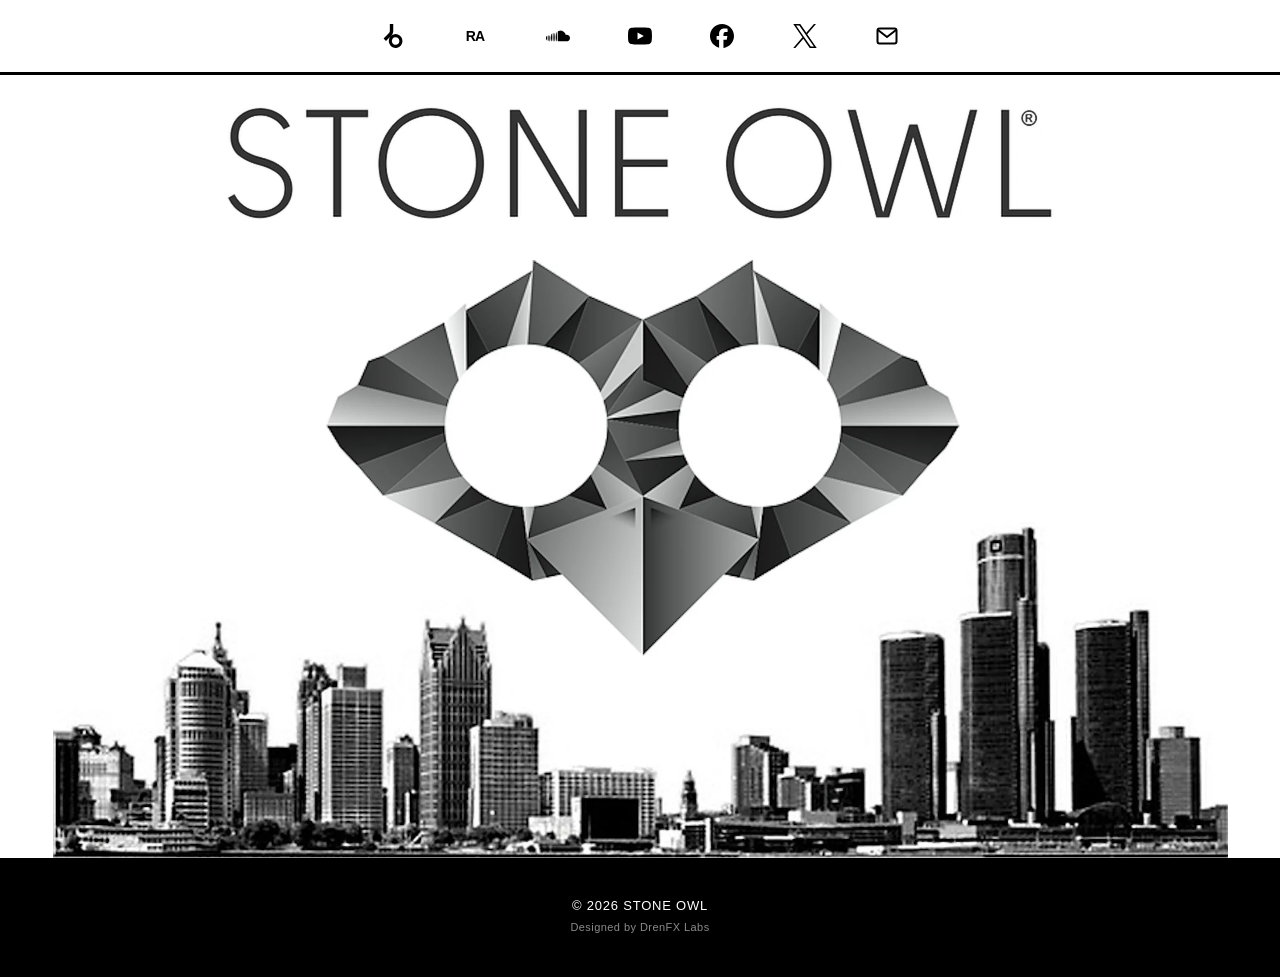
<file: index.html>
<!doctype html>
<html lang="en">
<head>
  <meta charset="utf-8">
  <meta name="viewport" content="width=device-width, initial-scale=1">
  <title>Stone Owl</title>
  <meta name="description" content="Stone Owl — official site. Music on Beatport, SoundCloud and YouTube.">
  <link rel="canonical" href="https://stoneowl.co/">
  <meta name="theme-color" content="#000000">

  <meta property="og:type" content="website">
  <meta property="og:title" content="Stone Owl">
  <meta property="og:description" content="Stone Owl — official site.">
  <meta property="og:url" content="https://stoneowl.co/">
  <meta property="og:image" content="https://stoneowl.co/assets/img/og.png">
  <meta name="twitter:card" content="summary_large_image">

  <link rel="icon" href="favicon.ico" sizes="any">
  <link rel="icon" type="image/png" href="assets/img/icon-192.png">
  <link rel="apple-touch-icon" href="assets/img/apple-touch-icon.png">

  <link rel="preload" as="image" href="assets/img/owl.webp" type="image/webp">
  <link rel="stylesheet" href="assets/css/style.css">

  <!-- Google Analytics (GA4) — carried over from the old site -->
  <script async src="https://www.googletagmanager.com/gtag/js?id=G-MPS3E0CKQ6"></script>
  <script>
    window.dataLayer = window.dataLayer || [];
    function gtag(){dataLayer.push(arguments);}
    gtag('js', new Date());
    gtag('config', 'G-MPS3E0CKQ6');
  </script>
</head>
<body>
  <header class="topbar">
    <nav aria-label="Stone Owl elsewhere">
      <ul class="social">
        <li><a href="https://www.beatport.com/artist/stone-owl/253027" target="_blank" rel="noopener" aria-label="Stone Owl on Beatport" title="Beatport"><svg viewBox="0 0 24 24" aria-hidden="true"><path d="M21.429 17.055a7.114 7.114 0 0 1-.794 3.246 6.917 6.917 0 0 1-2.181 2.492 6.698 6.698 0 0 1-3.063 1.163 6.653 6.653 0 0 1-3.239-.434 6.796 6.796 0 0 1-2.668-1.932 7.03 7.03 0 0 1-1.481-2.983 7.124 7.124 0 0 1 .049-3.345 7.015 7.015 0 0 1 1.566-2.937l-4.626 4.73-2.421-2.479 5.201-5.265a3.791 3.791 0 0 0 1.066-2.675V0h3.41v6.613a7.172 7.172 0 0 1-.519 2.794 7.02 7.02 0 0 1-1.559 2.353l-.153.156a6.768 6.768 0 0 1 3.49-1.725 6.687 6.687 0 0 1 3.845.5 6.873 6.873 0 0 1 2.959 2.564 7.118 7.118 0 0 1 1.118 3.8Zm-3.089 0a3.89 3.89 0 0 0-.611-2.133 3.752 3.752 0 0 0-1.666-1.424 3.65 3.65 0 0 0-2.158-.233 3.704 3.704 0 0 0-1.92 1.037 3.852 3.852 0 0 0-1.031 1.955 3.908 3.908 0 0 0 .205 2.213c.282.7.76 1.299 1.374 1.721a3.672 3.672 0 0 0 2.076.647 3.637 3.637 0 0 0 2.635-1.096c.347-.351.622-.77.81-1.231.188-.461.285-.956.286-1.456Z"/></svg></a></li>
        <li><a href="https://www.residentadvisor.net/profile/stoneowl" target="_blank" rel="noopener" aria-label="Stone Owl on Resident Advisor" title="Resident Advisor"><svg viewBox="0 0 24 24" aria-hidden="true"><text x="12" y="16.6" text-anchor="middle" font-family="Arial Black,Arial,Helvetica,sans-serif" font-weight="900" font-size="14" letter-spacing="-.8">RA</text></svg></a></li>
        <li><a href="https://soundcloud.com/stoneowl" target="_blank" rel="noopener" aria-label="Stone Owl on SoundCloud" title="SoundCloud"><svg viewBox="0 0 24 24" aria-hidden="true"><path d="M23.999 14.165c-.052 1.796-1.612 3.169-3.4 3.169h-8.18a.68.68 0 0 1-.675-.683V7.862a.747.747 0 0 1 .452-.724s.75-.513 2.333-.513a5.364 5.364 0 0 1 2.763.755 5.433 5.433 0 0 1 2.57 3.54c.282-.08.574-.121.868-.12.884 0 1.73.358 2.347.992s.948 1.49.922 2.373ZM10.721 8.421c.247 2.98.427 5.697 0 8.672a.264.264 0 0 1-.53 0c-.395-2.946-.22-5.718 0-8.672a.264.264 0 0 1 .53 0ZM9.072 9.448c.285 2.659.37 4.986-.006 7.655a.277.277 0 0 1-.55 0c-.331-2.63-.256-5.02 0-7.655a.277.277 0 0 1 .556 0Zm-1.663-.257c.27 2.726.39 5.171 0 7.904a.266.266 0 0 1-.532 0c-.38-2.69-.257-5.21 0-7.904a.266.266 0 0 1 .532 0Zm-1.647.77a26.108 26.108 0 0 1-.008 7.147.272.272 0 0 1-.542 0 27.955 27.955 0 0 1 0-7.147.275.275 0 0 1 .55 0Zm-1.67 1.769c.421 1.865.228 3.5-.029 5.388a.257.257 0 0 1-.514 0c-.21-1.858-.398-3.549 0-5.389a.272.272 0 0 1 .543 0Zm-1.655-.273c.388 1.897.26 3.508-.01 5.412-.026.28-.514.283-.54 0-.244-1.878-.347-3.54-.01-5.412a.283.283 0 0 1 .56 0Zm-1.668.911c.4 1.268.257 2.292-.026 3.572a.257.257 0 0 1-.514 0c-.241-1.262-.354-2.312-.023-3.572a.283.283 0 0 1 .563 0Z"/></svg></a></li>
        <li><a href="https://www.youtube.com/user/StoneOwlMusic" target="_blank" rel="noopener" aria-label="Stone Owl on YouTube" title="YouTube"><svg viewBox="0 0 24 24" aria-hidden="true"><path d="M23.498 6.186a3.016 3.016 0 0 0-2.122-2.136C19.505 3.545 12 3.545 12 3.545s-7.505 0-9.377.505A3.017 3.017 0 0 0 .502 6.186C0 8.07 0 12 0 12s0 3.93.502 5.814a3.016 3.016 0 0 0 2.122 2.136c1.871.505 9.376.505 9.376.505s7.505 0 9.377-.505a3.015 3.015 0 0 0 2.122-2.136C24 15.93 24 12 24 12s0-3.93-.502-5.814zM9.545 15.568V8.432L15.818 12l-6.273 3.568z"/></svg></a></li>
        <li><a href="https://www.facebook.com/StoneOwlMusic" target="_blank" rel="noopener" aria-label="Stone Owl on Facebook" title="Facebook"><svg viewBox="0 0 24 24" aria-hidden="true"><path d="M9.101 23.691v-7.98H6.627v-3.667h2.474v-1.58c0-4.085 1.848-5.978 5.858-5.978.401 0 .955.042 1.468.103a8.68 8.68 0 0 1 1.141.195v3.325a8.623 8.623 0 0 0-.653-.036 26.805 26.805 0 0 0-.733-.009c-.707 0-1.259.096-1.675.309a1.686 1.686 0 0 0-.679.622c-.258.42-.374.995-.374 1.752v1.297h3.919l-.386 2.103-.287 1.564h-3.246v8.245C19.396 23.238 24 18.179 24 12.044c0-6.627-5.373-12-12-12s-12 5.373-12 12c0 5.628 3.874 10.35 9.101 11.647Z"/></svg></a></li>
        <li><a href="https://twitter.com/StoneOwlmusic" target="_blank" rel="noopener" aria-label="Stone Owl on X (Twitter)" title="X (Twitter)"><svg viewBox="0 0 24 24" aria-hidden="true"><path d="M14.234 10.162 22.977 0h-2.072l-7.591 8.824L7.251 0H.258l9.168 13.343L.258 24H2.33l8.016-9.318L16.749 24h6.993zm-2.837 3.299-.929-1.329L3.076 1.56h3.182l5.965 8.532.929 1.329 7.754 11.09h-3.182z"/></svg></a></li>
        <li><a href="mailto:TheStoneOwl@gmail.com" aria-label="Email Stone Owl" title="Email"><svg viewBox="0 0 24 24" aria-hidden="true" fill="none" stroke="currentColor" stroke-width="2" stroke-linecap="round" stroke-linejoin="round"><rect x="2.5" y="4.5" width="19" height="15" rx="2"/><path d="m3 6 9 7 9-7"/></svg></a></li>
      </ul>
    </nav>
  </header>

  <main class="stage">
    <h1 class="wordmark">
      <picture>
        <source srcset="assets/img/wordmark.webp" type="image/webp">
        <img src="assets/img/wordmark.png" alt="Stone Owl" width="1730" height="234">
      </picture>
    </h1>

    <picture class="owl">
      <source srcset="assets/img/owl.webp" type="image/webp">
      <img src="assets/img/owl.png" alt="" width="1328" height="792" fetchpriority="high">
    </picture>

    <picture class="skyline">
      <source srcset="assets/img/skyline.webp" type="image/webp">
      <img src="assets/img/skyline.jpg" alt="Detroit skyline" width="1958" height="562">
    </picture>
  </main>

  <footer class="footer">
    <p class="copy">&copy; <span id="year">2026</span> STONE OWL</p>
    <p class="credit">Designed by <a href="mailto:g.andrewde@gmail.com?subject=Got%20your%20contact%20info%20from%20the%20Stone%20Owl%20site...">DrenFX Labs</a></p>
  </footer>

  <script>document.getElementById('year').textContent = new Date().getFullYear();</script>
</body>
</html>
</file>
<file: assets/css/style.css>
/* Stone Owl — stoneowl.co */

:root {
  --ink: #000;
  --paper: #fff;
  --muted: #8a8a8a;
  --rule: 3px;
  --gutter: 16px;
}

*,
*::before,
*::after { box-sizing: border-box; }

html, body { margin: 0; }

body {
  min-height: 100vh;
  min-height: 100dvh;
  display: flex;
  flex-direction: column;
  background: var(--paper);
  color: var(--ink);
  font-family: Roboto, "Helvetica Neue", Arial, sans-serif;
  -webkit-font-smoothing: antialiased;
}

img { display: block; max-width: 100%; height: auto; }

/* ---------- Top bar ---------- */

.topbar {
  border-bottom: var(--rule) solid var(--ink);
  padding: 14px var(--gutter);
}

.social {
  list-style: none;
  margin: 0 auto;
  padding: 0;
  display: flex;
  justify-content: center;
  flex-wrap: wrap;
  gap: clamp(2px, 3vw, 44px);
}

.social a {
  display: grid;
  place-items: center;
  width: 44px;
  height: 44px;
  border-radius: 10px;
  color: var(--ink);
  fill: currentColor;
  transition: background-color .2s ease, color .2s ease, transform .2s ease;
}

.social svg { width: 24px; height: 24px; }

.social a:hover,
.social a:focus-visible {
  background: var(--ink);
  color: var(--paper);
  transform: translateY(-2px);
}

.social a:focus-visible { outline: 2px solid var(--ink); outline-offset: 3px; }

@media (max-width: 520px) {
  .topbar { padding-block: 10px; }
  .social { gap: 0; justify-content: space-between; max-width: 360px; }
  .social a { width: 38px; height: 38px; }
  .social svg { width: 22px; height: 22px; }
}

/* ---------- Stage ---------- */

.stage {
  flex: 1;
  display: flex;
  flex-direction: column;
  align-items: center;
  justify-content: flex-end;
  padding: clamp(20px, 3vw, 28px) var(--gutter) 0;
  --stack-gap: clamp(18px, 4vw, 40px);
  gap: var(--stack-gap);
  overflow-x: clip; /* the zoomed skyline can be wider than a phone screen */
}

.wordmark {
  margin: 0;
  width: min(865px, 100%);
}

.owl {
  width: min(664px, 92%);
  margin-top: auto; /* any spare height goes above the owl, so it stays perched on the skyline */
}

.skyline {
  width: min(979px, 100%);
  margin-bottom: -1px; /* sit flush on the footer */
  /* Tuck up under the owl: the middle of the skyline image is open sky, so the owl's
     point drops into it. 8% of the skyline's width ≈ 28% of its height. */
  margin-top: calc(-1 * var(--stack-gap) - min(979px, 100%) * 0.08);
  mix-blend-mode: multiply; /* white background drops out, so the growing skyline never covers the owl */
}

/* Scale from the bottom edge so the skyline grows upward and stays planted on the footer */
.skyline img {
  transform-origin: 50% 100%;
}

/* ---------- Footer ---------- */

.footer {
  background: var(--ink);
  color: var(--paper);
  text-align: center;
  padding: 40px var(--gutter) 44px;
  font-size: 13px;
  letter-spacing: .06em;
}

.footer p { margin: 0; }

.footer .credit {
  margin-top: 8px;
  font-size: 11px;
  color: var(--muted);
  letter-spacing: .04em;
}

.footer a {
  color: inherit;
  text-decoration: none;
  border-bottom: 1px solid transparent;
  transition: color .2s ease, border-color .2s ease;
}

.footer a:hover,
.footer a:focus-visible { color: var(--paper); border-color: currentColor; }

/* ---------- Entrance ---------- */

@media (prefers-reduced-motion: no-preference) {
  .wordmark, .owl, .skyline {
    animation: rise .9s cubic-bezier(.2, .7, .2, 1) both;
  }
  .owl     { animation-delay: .12s; }
  .skyline { animation-delay: .24s; }

  /* Slow push-in on the skyline: 100% → 120%, then holds */
  .skyline img {
    animation: skyline-zoom 30s cubic-bezier(.25, .1, .25, 1) .6s both;
  }

  @keyframes skyline-zoom {
    from { transform: scale(1); }
    to   { transform: scale(1.2); }
  }

  @keyframes rise {
    from { opacity: 0; transform: translateY(12px); }
    to   { opacity: 1; transform: none; }
  }
}
</file>
